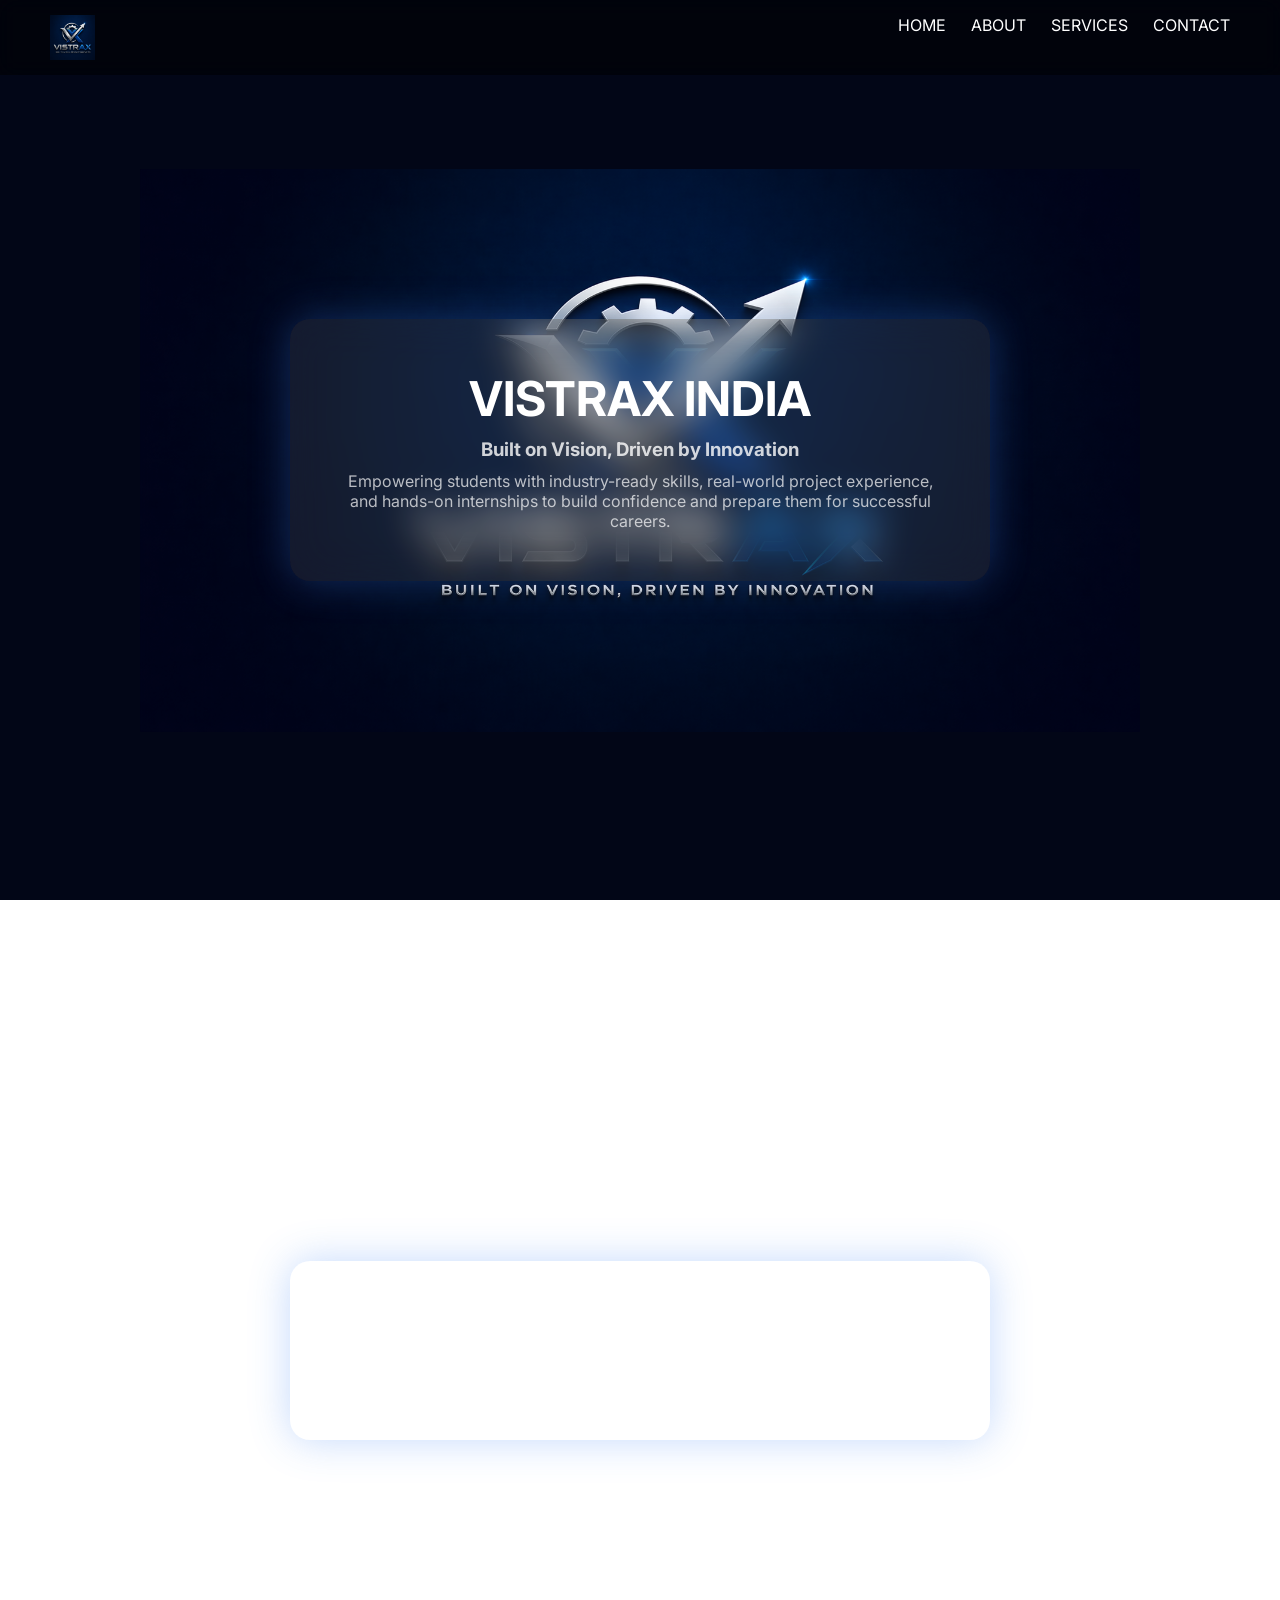
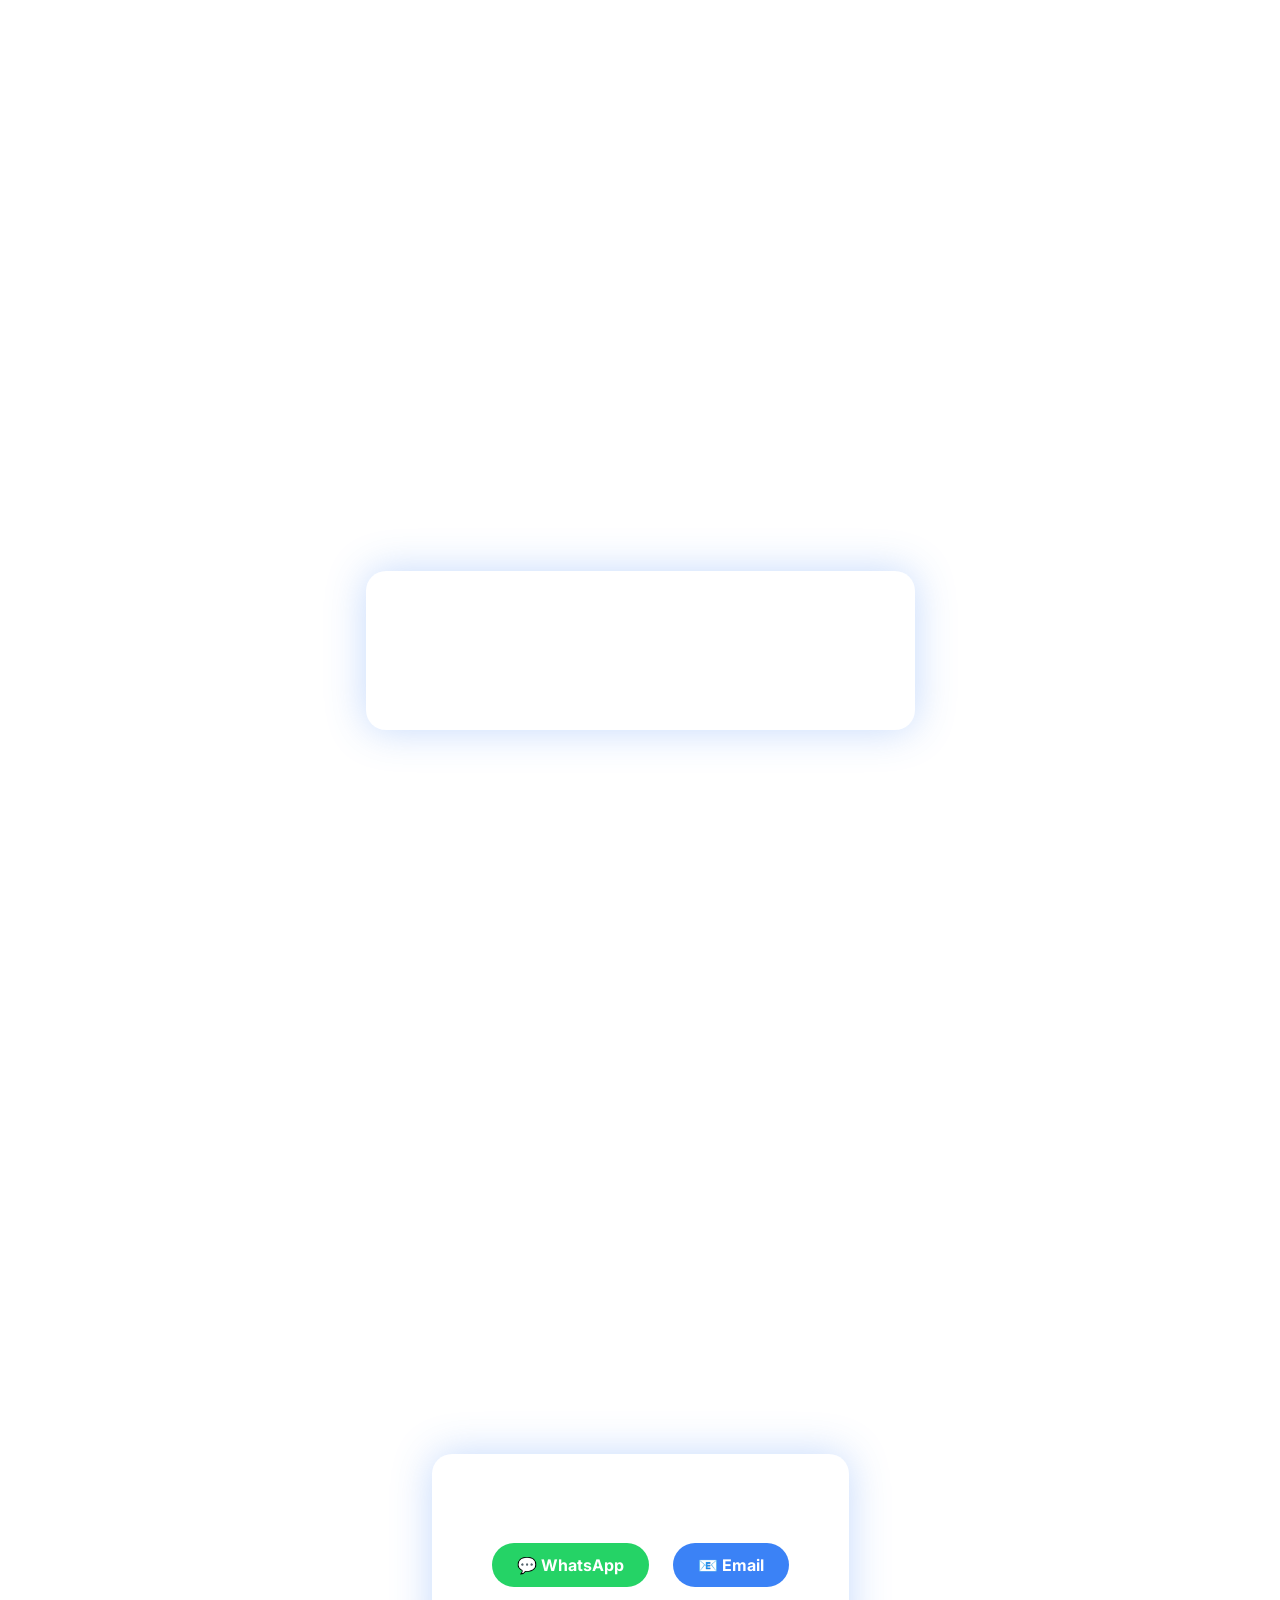
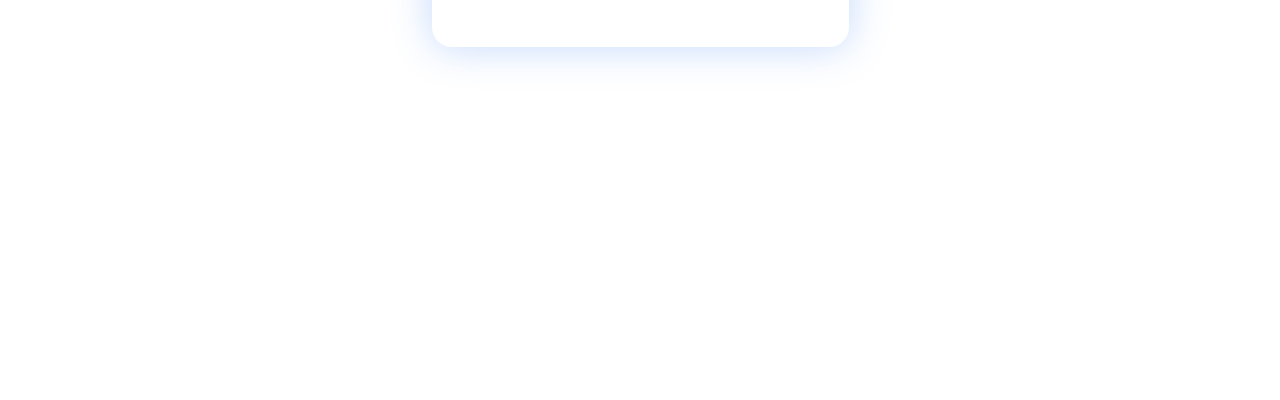
<file: index.html>
<!doctype html>
<html lang="en">
  <head>
    <meta charset="UTF-8" />
    <meta name="viewport" content="width=device-width, initial-scale=1.0" />

    <title>VISTRAX INDIA</title>

    <link rel="icon" href="IMG/favicon.png" />

    <link
      href="https://fonts.googleapis.com/css2?family=Inter:wght@400;600;700&display=swap"
      rel="stylesheet"
    />

    <link rel="stylesheet" href="vistrax.css" />
  </head>

  <body>
    <!-- BACKGROUND LOGO -->
    <div class="bg-logo"></div>

    <!-- NAVBAR -->
    <nav>
      <img src="IMG/logo.png" class="logo" />

      <ul>
        <li><a href="#home">HOME</a></li>
        <li><a href="#about">ABOUT</a></li>
        <li><a href="#services">SERVICES</a></li>
        <li><a href="#contact">CONTACT</a></li>
      </ul>
    </nav>

    <!-- HOME -->
    <section id="home" class="section">
      <div class="glass">
        <h1>VISTRAX INDIA</h1>
        <h3>Built on Vision, Driven by Innovation</h3>
        <p>
          Empowering students with industry-ready skills, real-world project
          experience, and hands-on internships to build confidence and prepare
          them for successful careers.
        </p>
      </div>
    </section>

    <!-- ABOUT -->
    <section id="about" class="section">
      <div class="glass">
        <h2>About VISTRAX</h2>
        <p>
          A student-first platform providing training, internships, freelancing
          guidance, and real project exposure to build future-ready tech
          professionals.
        </p>
      </div>
    </section>

    <!-- SERVICES -->
    <section id="services" class="section">
      <div class="glass">
        <h2>Our Services</h2>
        <p>Training • Internship • Projects • Freelancing • Competitions</p>
      </div>
    </section>

    <!-- CONTACT -->
    <section id="contact" class="section">
      <div class="glass">
        <h2>Contact</h2>

        <a href="https://wa.me/919412335099" class="btn whatsapp"
          >💬 WhatsApp</a
        >
        <a href="mailto:info@vistrax.in" class="btn email"
          >📧 Email</a
        >
      </div>
    </section>

    <script src="vistrax.js"></script>
  </body>
</html>
</file>
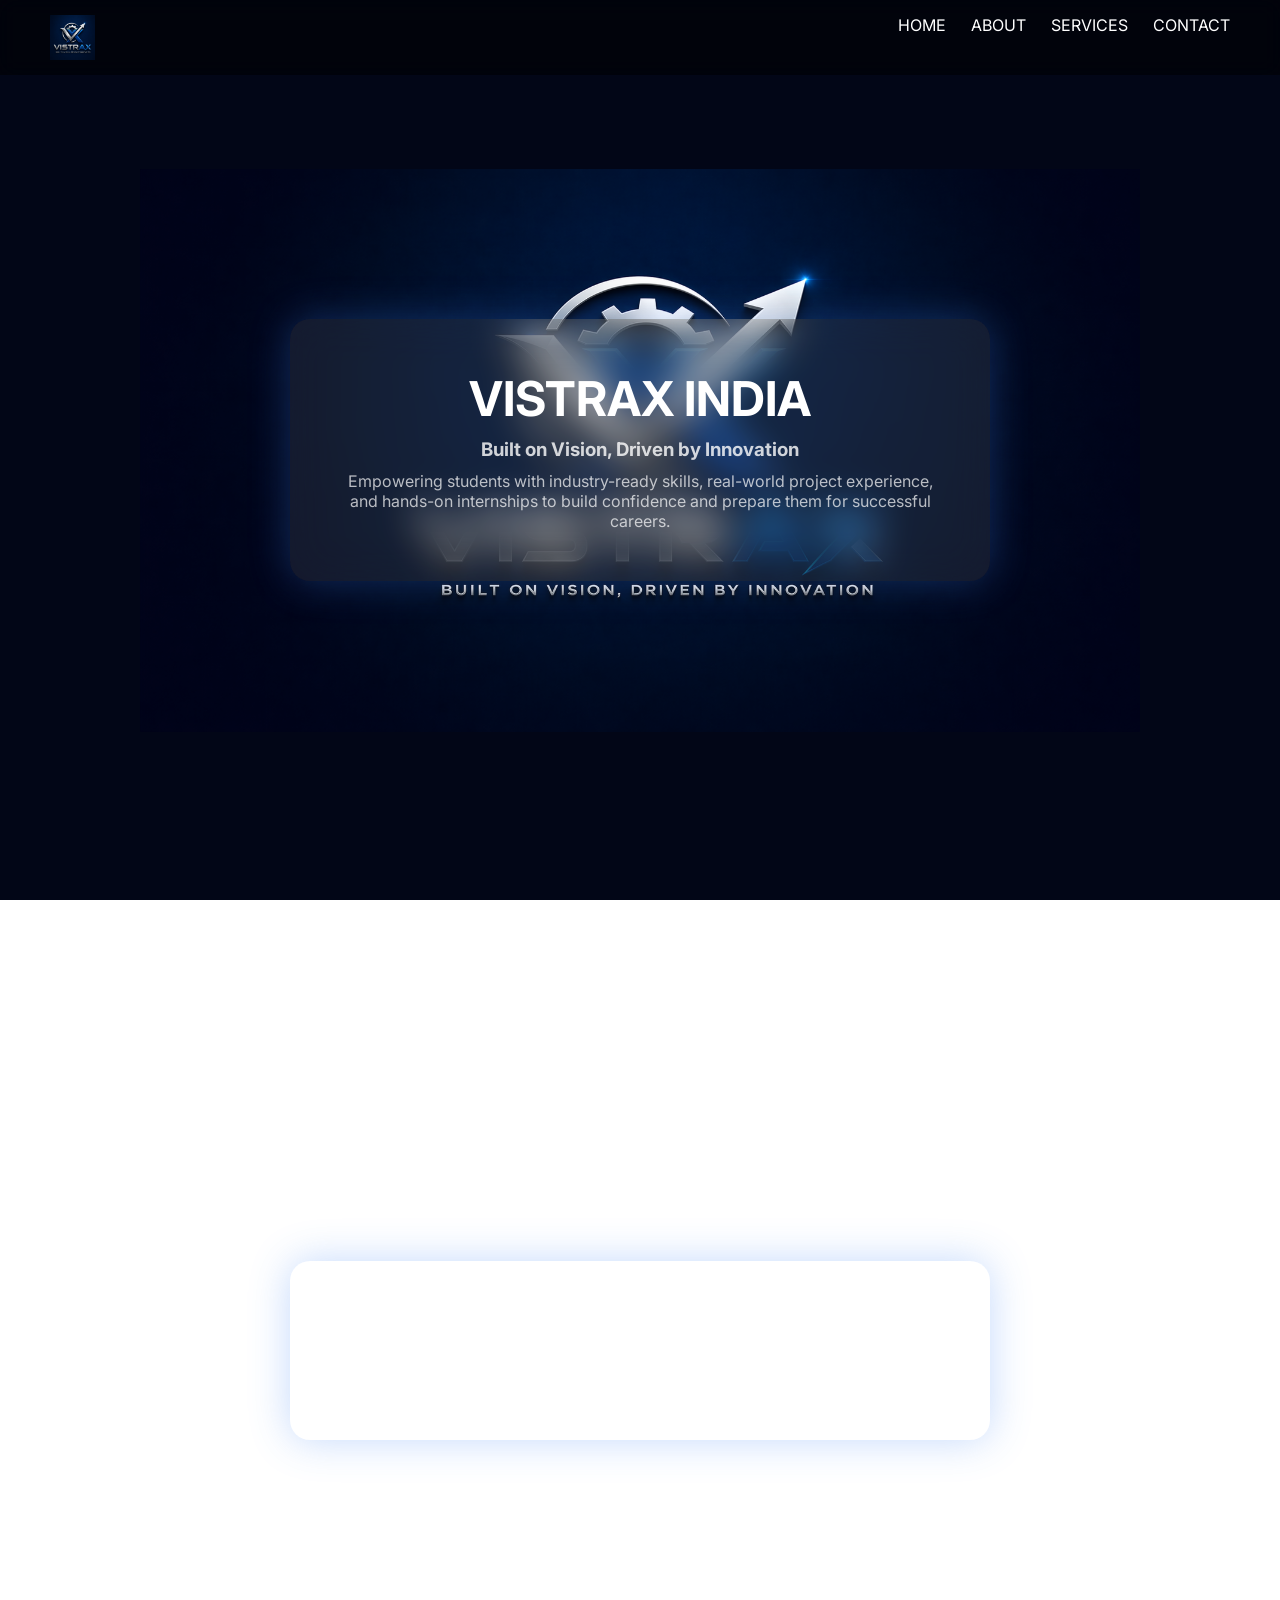
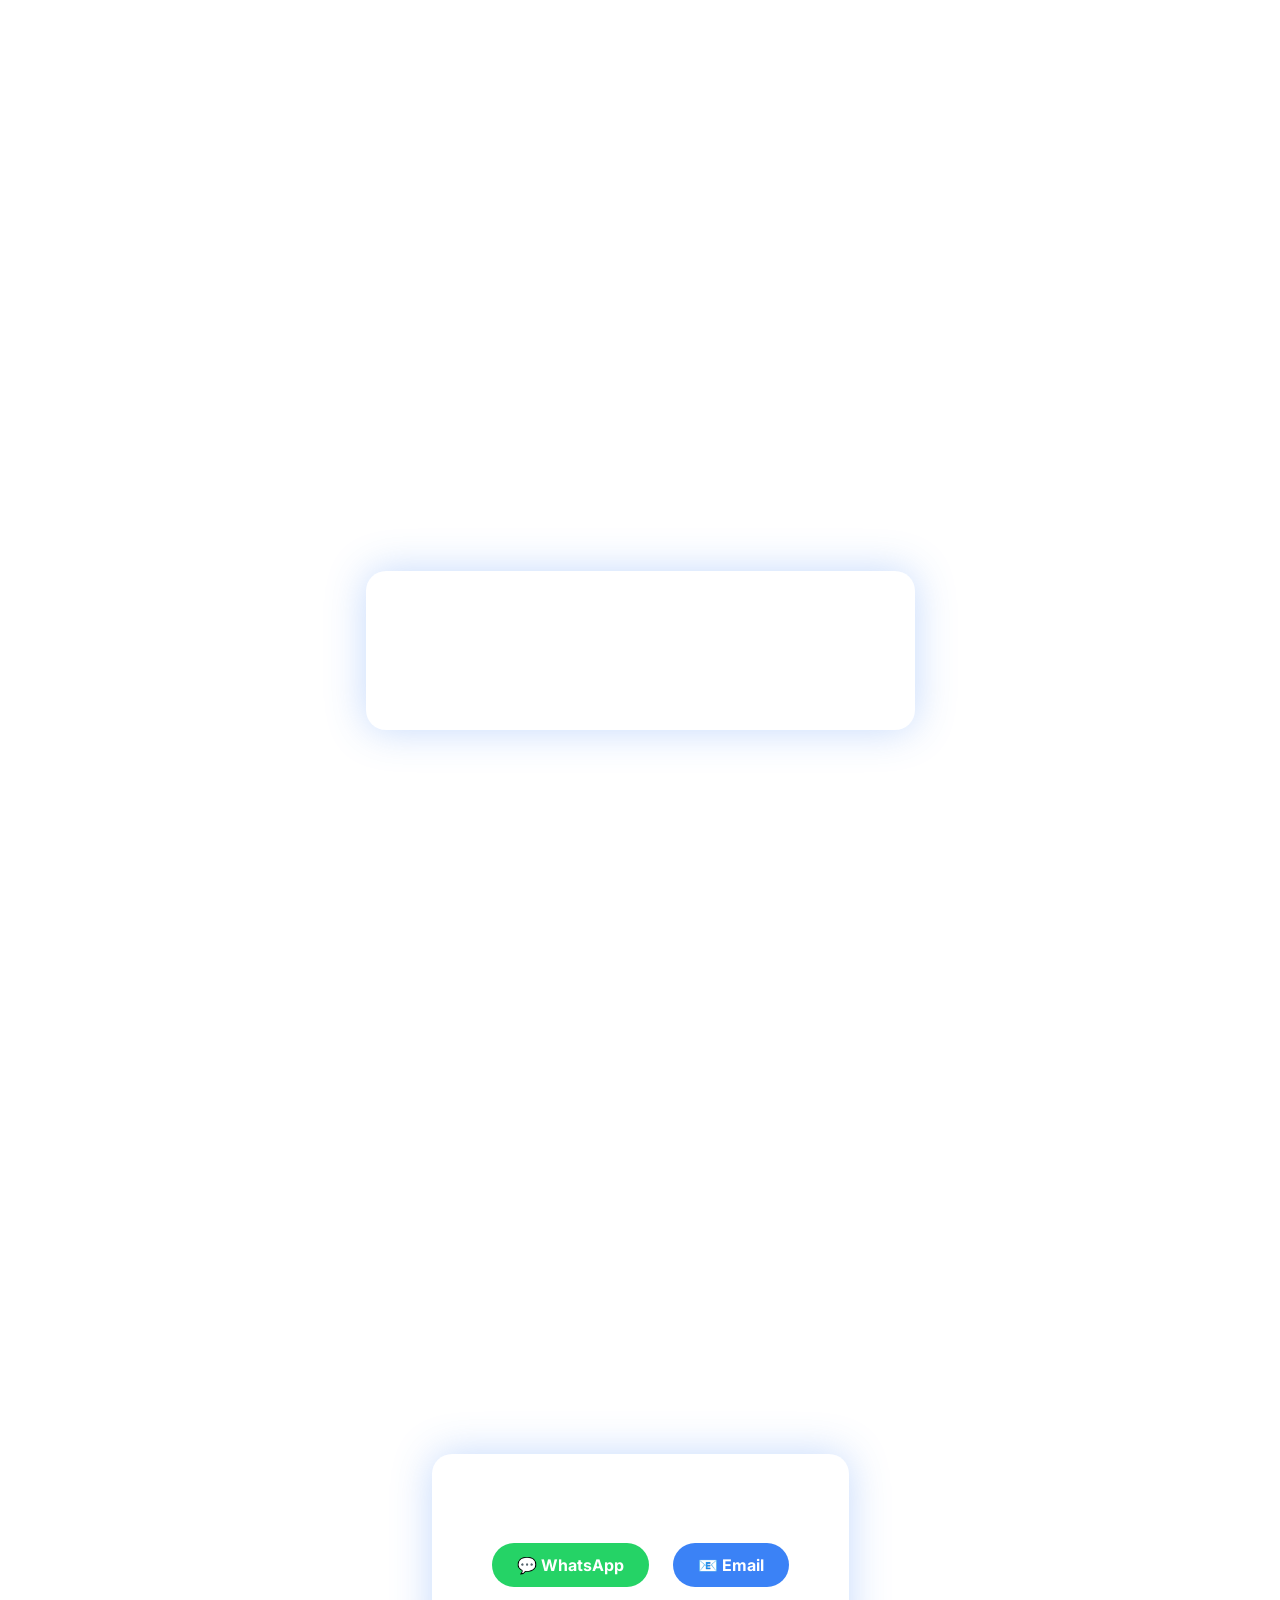
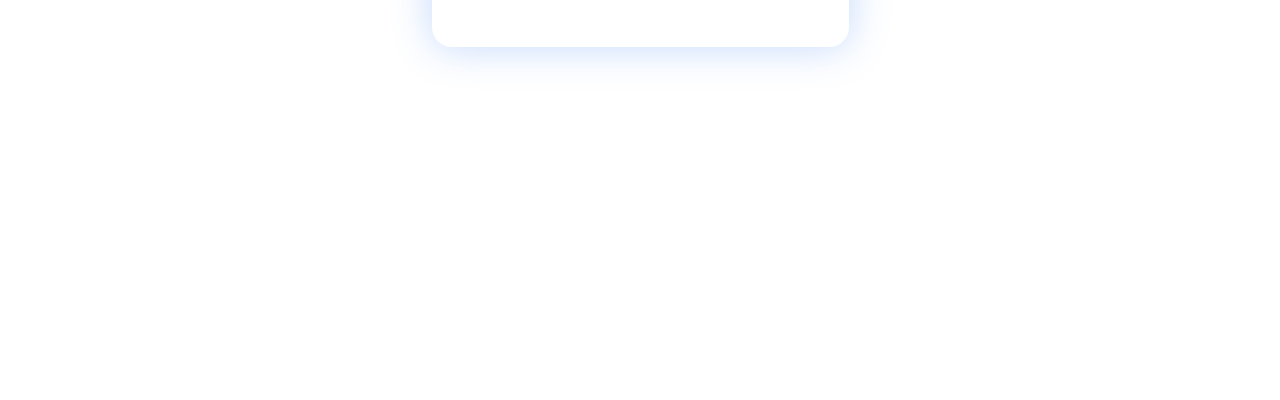
<file: vistrax.html>
<!doctype html>
<html lang="en">
  <head>
    <meta charset="UTF-8" />
    <meta name="viewport" content="width=device-width, initial-scale=1.0" />

    <title>VISTRAX INDIA</title>

    <link rel="icon" href="IMG/favicon.png" />

    <link
      href="https://fonts.googleapis.com/css2?family=Inter:wght@400;600;700&display=swap"
      rel="stylesheet"
    />

    <link rel="stylesheet" href="vistrax.css" />
  </head>

  <body>
    <!-- BACKGROUND LOGO -->
    <div class="bg-logo"></div>

    <!-- NAVBAR -->
    <nav>
      <img src="IMG/logo.png" class="logo" />

      <ul>
        <li><a href="#home">HOME</a></li>
        <li><a href="#about">ABOUT</a></li>
        <li><a href="#services">SERVICES</a></li>
        <li><a href="#contact">CONTACT</a></li>
      </ul>
    </nav>

    <!-- HOME -->
    <section id="home" class="section">
      <div class="glass">
        <h1>VISTRAX INDIA</h1>
        <h3>Built on Vision, Driven by Innovation</h3>
        <p>
          Empowering students with industry-ready skills, real-world project
          experience, and hands-on internships to build confidence and prepare
          them for successful careers.
        </p>
      </div>
    </section>

    <!-- ABOUT -->
    <section id="about" class="section">
      <div class="glass">
        <h2>About VISTRAX</h2>
        <p>
          A student-first platform providing training, internships, freelancing
          guidance, and real project exposure to build future-ready tech
          professionals.
        </p>
      </div>
    </section>

    <!-- SERVICES -->
    <section id="services" class="section">
      <div class="glass">
        <h2>Our Services</h2>
        <p>Training • Internship • Projects • Freelancing • Competitions</p>
      </div>
    </section>

    <!-- CONTACT -->
    <section id="contact" class="section">
      <div class="glass">
        <h2>Contact</h2>

        <a href="https://wa.me/919412335099" class="btn whatsapp"
          >💬 WhatsApp</a
        >
        <a href="mailto:innovationindepth@gmail.com" class="btn email"
          >📧 Email</a
        >
      </div>
    </section>

    <script src="vistrax.js"></script>
  </body>
</html>
</file>
<file: vistrax.css>
* {
  margin: 0;
  padding: 0;
  box-sizing: border-box;
  font-family: "Inter", sans-serif;
}

/* BACKGROUND LOGO */
.bg-logo {
  position: fixed;
  top: 0;
  left: 0;
  width: 100%;
  height: 100%;

  background: #020617 /* LOGO */ url("IMG/bg.png") center/1000px
    no-repeat;

  opacity: 1;

  z-index: -1;
}
/* NAVBAR */
nav {
  position: fixed;
  width: 100%;
  display: flex;
  justify-content: space-between;
  padding: 15px 50px;
  background: rgba(0, 0, 0, 0.5);
  backdrop-filter: blur(10px);
  z-index: 100;
}

.logo {
  height: 45px;
}

nav ul {
  display: flex;
  list-style: none;
}

nav li {
  margin-left: 25px;
}

nav a {
  color: white;
  text-decoration: none;
}

/* SECTION */
.section {
  height: 100vh;
  display: flex;
  justify-content: center;
  align-items: center;
}

/* GLASS CARD */
.glass {
  background: rgba(255, 255, 255, 0.08);
  padding: 50px;
  border-radius: 20px;
  backdrop-filter: blur(20px);
  text-align: center;
  max-width: 700px;
  color: white;

  box-shadow: 0 0 40px rgba(59, 130, 246, 0.3);
}

/* TEXT */
h1 {
  font-size: 48px;
}

h3 {
  margin: 10px 0;
  opacity: 0.8;
}

p {
  margin-top: 10px;
  opacity: 0.7;
}

/* BUTTON */
.btn {
  display: inline-block;
  margin: 10px;
  padding: 12px 25px;
  border-radius: 30px;
  text-decoration: none;
  font-weight: bold;
}

.whatsapp {
  background: #25d366;
  color: white;
}

.email {
  background: #3b82f6;
  color: white;
}
</file>
